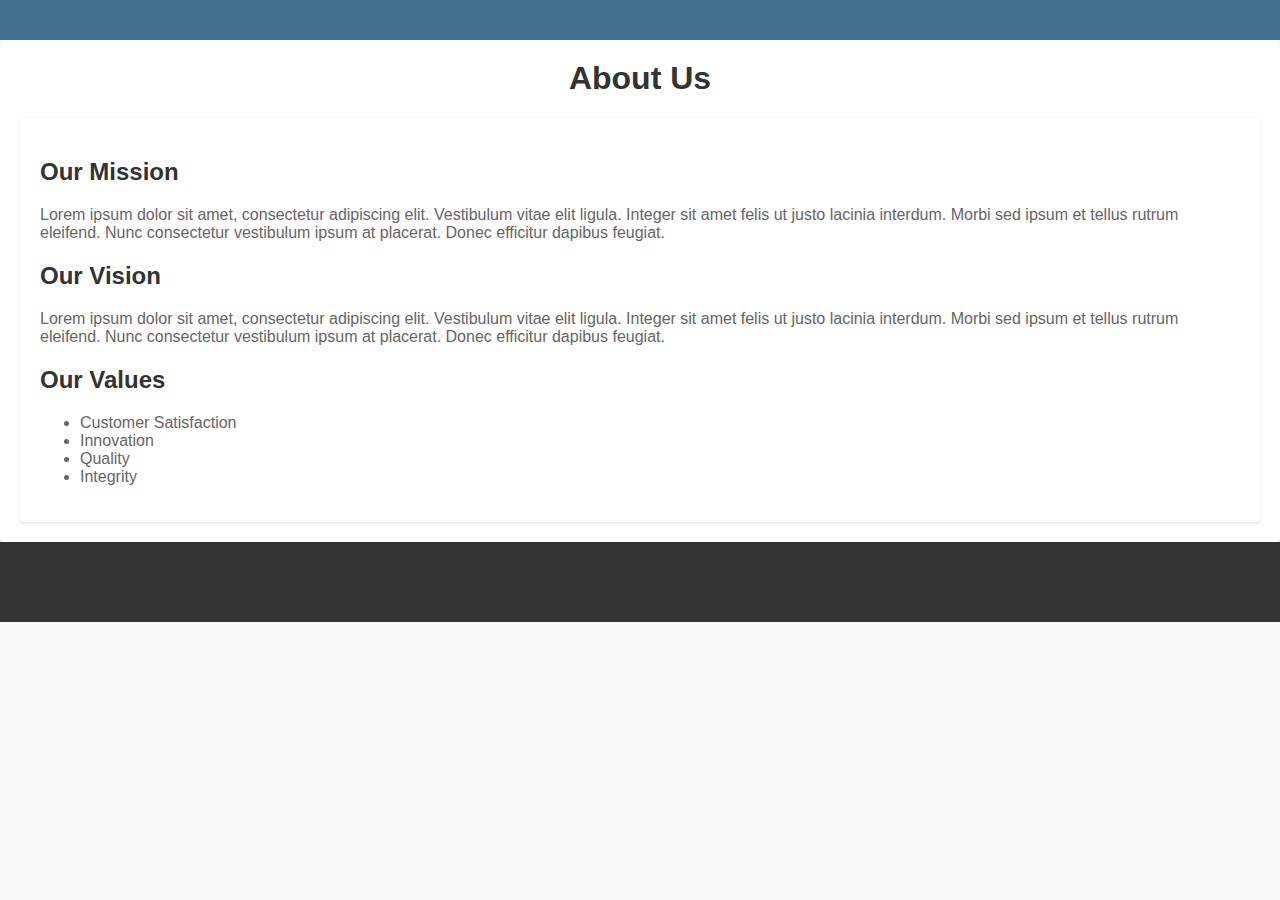
<file: about.html>
<!DOCTYPE html>
<html>
<head>
    <title>Fucen Sewing - About</title>
    <link rel="stylesheet" type="text/css" href="styles.css">
</head>
<body>
    <header>
        <!-- Navigation code here -->
    </header>

    <section class="page-content">
        <h1>About Us</h1>
        <div class="about-details">
            <h2>Our Mission</h2>
            <p>Lorem ipsum dolor sit amet, consectetur adipiscing elit. Vestibulum vitae elit ligula. Integer sit amet felis ut justo lacinia interdum. Morbi sed ipsum et tellus rutrum eleifend. Nunc consectetur vestibulum ipsum at placerat. Donec efficitur dapibus feugiat.</p>

            <h2>Our Vision</h2>
            <p>Lorem ipsum dolor sit amet, consectetur adipiscing elit. Vestibulum vitae elit ligula. Integer sit amet felis ut justo lacinia interdum. Morbi sed ipsum et tellus rutrum eleifend. Nunc consectetur vestibulum ipsum at placerat. Donec efficitur dapibus feugiat.</p>

            <h2>Our Values</h2>
            <ul>
                <li>Customer Satisfaction</li>
                <li>Innovation</li>
                <li>Quality</li>
                <li>Integrity</li>
            </ul>
        </div>
    </section>

    <footer>
        <!-- Footer code here -->
    </footer>

    <script>
        // JavaScript code for dynamic effects
    </script>
</body>
</html>
</file>
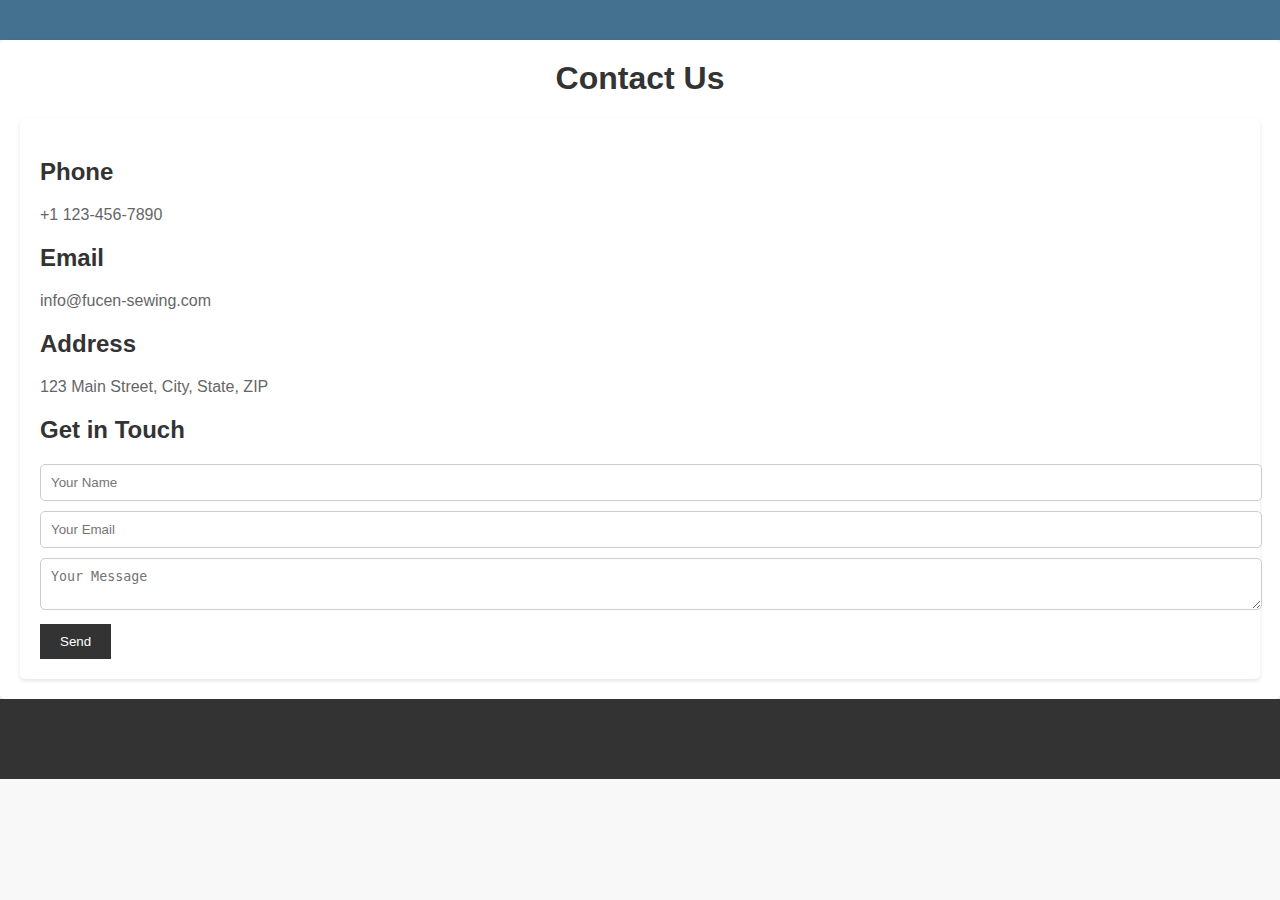
<file: contact.html>
<!DOCTYPE html>
<html>
<head>
    <title>Fucen Sewing - Contact</title>
    <link rel="stylesheet" type="text/css" href="styles.css">
</head>
<body>
    <header>
        <!-- Navigation code here -->
    </header>

    <section class="page-content">
        <h1>Contact Us</h1>
        <div class="contact-details">
            <h2>Phone</h2>
            <p>+1 123-456-7890</p>

            <h2>Email</h2>
            <p>info@fucen-sewing.com</p>

            <h2>Address</h2>
            <p>123 Main Street, City, State, ZIP</p>

            <h2>Get in Touch</h2>
            <form>
                <input type="text" name="name" placeholder="Your Name">
                <input type="email" name="email" placeholder="Your Email">
                <textarea name="message" placeholder="Your Message"></textarea>
                <button type="submit">Send</button>
            </form>
        </div>
    </section>

    <footer>
        <!-- Footer code here -->
    </footer>

    <script>
        // JavaScript code for dynamic effects
    </script>
</body>
</html>
</file>
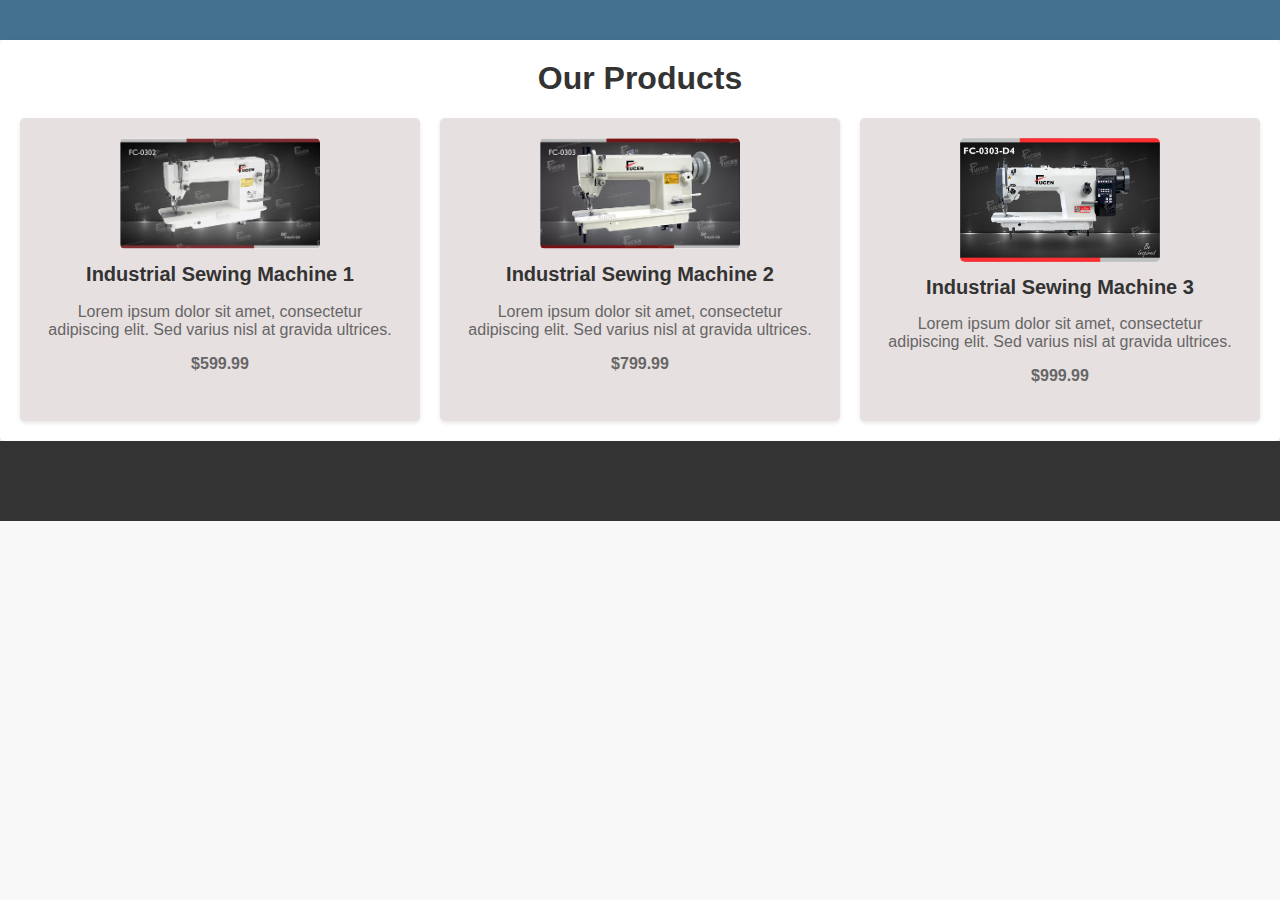
<file: products1.html>
<!DOCTYPE html>
<html>
<head>
    <title>Fucen Sewing - Products</title>
    <link rel="stylesheet" type="text/css" href="styles.css">
</head>
<body class="light-mode">
    <header>
        <!-- Navigation code here -->
    </header>

    <section class="page-content">
        <h1>Our Products</h1>
        <div class="product-list">
            <div class="product">
                <img src="product1.jpg" alt="Product Image">
                <h2>Industrial Sewing Machine 1</h2>
                <p>Lorem ipsum dolor sit amet, consectetur adipiscing elit. Sed varius nisl at gravida ultrices.</p>
                <p class="price">$599.99</p>
            </div>
            <div class="product">
                <img src="product2.jpg" alt="Product Image">
                <h2>Industrial Sewing Machine 2</h2>
                <p>Lorem ipsum dolor sit amet, consectetur adipiscing elit. Sed varius nisl at gravida ultrices.</p>
                <p class="price">$799.99</p>
            </div>
            <div class="product">
                <img src="product3.jpg" alt="Product Image">
                <h2>Industrial Sewing Machine 3</h2>
                <p>Lorem ipsum dolor sit amet, consectetur adipiscing elit. Sed varius nisl at gravida ultrices.</p>
                <p class="price">$999.99</p>
            </div>
        </div>
    </section>

    <footer>
        <!-- Footer code here -->
    </footer>

    <script>
        // JavaScript code for dynamic effects
    </script>
</body>
</html>
</file>
<file: styles.css>
/* Global styles */
body {
    margin: 0;
    padding: 0;
    font-family: Arial, sans-serif;
    transition: background-color 0.3s ease;
}

.light-mode {
    background-color: #f8f8f8;
    color: #333;
}

.dark-mode {
    background-color: #222;
    color: #fff;
}

/* Header styles */
header {
    background-color: #f8f8f8;
    padding: 20px;
    display: flex;
    align-items: center;
    justify-content: space-between;
}

nav ul {
    list-style: none;
    padding: 0;
    margin: 0;
    display: flex;
    gap: 20px;
}

nav ul li a {
    text-decoration: none;
    color: inherit;
    font-weight: bold;
    padding: 10px;
    border-radius: 5px;
    transition: background-color 0.3s ease;
}

nav ul li a:hover {
    background-color: #ebebeb;
}

.logo img {
    max-width: 100px;
}

.mode-toggle {
    display: flex;
    align-items: center;
}

.switch {
    position: relative;
    display: inline-block;
    width: 40px;
    height: 20px;
}

.switch input {
    opacity: 0;
    width: 0;
    height: 0;
}

.slider {
    position: absolute;
    cursor: pointer;
    top: 0;
    left: 0;
    right: 0;
    bottom: 0;
    background-color: #ccc;
    transition: 0.3s;
    border-radius: 20px;
}

.slider:before {
    position: absolute;
    content: "";
    height: 16px;
    width: 16px;
    left: 2px;
    bottom: 2px;
    background-color: white;
    transition: 0.3s;
    border-radius: 50%;
}

input:checked + .slider {
    background-color: #2196F3;
}

input:checked + .slider:before {
    transform: translateX(20px);
}

.slider.round {
    border-radius: 20px;
}

.slider.round:before {
    border-radius: 50%;
}

/* Hero section styles */
.hero {
    background-image: linear-gradient(to bottom right, purple, #1687a7);
    text-align: center;
    padding: 100px 0;
    color: #fff;
}

.hero-content {
    max-width: 800px;
    margin: 0 auto;
    animation: slideUp 1s ease;
}

.hero h1 {
    font-size: 48px;
    margin-bottom: 20px;
}

.hero p {
    font-size: 24px;
    margin-bottom: 30px;
}

.cta-button {
    display: inline-block;
    background-color: #ff4500;
    color: #fff;
    padding: 15px 30px;
    border-radius: 5px;
    text-decoration: none;
    font-size: 20px;
    transition: background-color 0.3s ease;
}

.cta-button:hover {
    background-color: #ff6a00;
}

/* Content section styles */
.content {
    padding: 50px 0;
    background-color: #f8f8f8;
}

.container {
    max-width: 1200px;
    margin: 0 auto;
    display: grid;
    grid-template-columns: repeat(3, 1fr);
    gap: 30px;
}

.column {
    background-color: #fff;
    padding: 30px;
    text-align: center;
    box-shadow: 0 2px 6px rgba(0, 0, 0, 0.1);
    transition: transform 0.3s ease;
}

.column:hover {
    transform: translateY(-5px);
}

.image-container {
    position: relative;
    overflow: hidden;
    border-radius: 50%;
    width: 150px;
    height: 150px;
    margin: 0 auto;
}

.column img {
    max-width: 100%;
    height: auto;
    border-radius: 50%;
    position: absolute;
    top: 50%;
    left: 50%;
    transform: translate(-50%, -50%);
}

.content-details {
    margin-top: 20px;
}

.column h2 {
    font-size: 24px;
    margin-bottom: 10px;
}

.column p {
    font-size: 16px;
    color: #555;
    text-align: justify;
}

/* Footer styles */
footer {
    background-color: #333;
    color: #fff;
    text-align: center;
    padding: 20px;
}

/* Animations */
@keyframes slideUp {
    from {
        opacity: 0;
        transform: translateY(100px);
    }
    to {
        opacity: 1;
        transform: translateY(0);
    }
}


/* Add your custom styles here for the entire website */
body {
    font-family: Arial, sans-serif;
    margin: 0;
    padding: 0;
    background-color: #f8f8f8;
}

header {
    background-color: #43718f;
    color: #fff;
    padding: 20px;
}

nav {
    display: flex;
    justify-content: space-between;
    align-items: center;
}

nav h1 {
    font-size: 24px;
    margin: 0;
}

nav ul {
    list-style: none;
    margin: 0;
    padding: 0;
}

nav ul li {
    display: inline;
    margin-left: 10px;
}

nav ul li a {
    color: #fff;
    text-decoration: none;
    padding: 5px;
}

.page-content {
    padding: 20px;
    background-color: #fff;
    border-radius: 5px;
    box-shadow: 0 2px 4px rgba(0, 0, 0, 0.1);
}

h1 {
    font-size: 32px;
    margin-top: 0;
    color: #333;
    text-align: center;
}

.product-list {
    display: grid;
    grid-template-columns: repeat(3, 1fr);
    grid-gap: 20px;
}

.product {
    background-color: #e7e0e0;
    border-radius: 5px;
    padding: 20px;
    text-align: center;
    box-shadow: 0 2px 4px rgba(0, 0, 0, 0.1);
    transition: transform 0.3s ease-in-out;
}

.product:hover {
    transform: translateY(-5px);
}

.product img {
    width: 100%;
    max-width: 200px;
    height: auto;
    border-radius: 5px;
}

.product h2 {
    margin-top: 10px;
    font-size: 20px;
    color: #333;
}

.product p {
    margin-top: 10px;
    color: #666;
}

.price {
    font-weight: bold;
}

.about-details {
    margin-top: 20px;
    background-color: #fff;
    border-radius: 5px;
    padding: 20px;
    box-shadow: 0 2px 4px rgba(0, 0, 0, 0.1);
}

.about-details h2 {
    font-size: 24px;
    color: #333;
}

.about-details p {
    margin-top: 10px;
    color: #666;
}

.about-details ul {
    margin-top: 10px;
    color: #666;
}

.contact-details {
    margin-top: 20px;
    background-color: #fff;
    border-radius: 5px;
    padding: 20px;
    box-shadow: 0 2px 4px rgba(0, 0, 0, 0.1);
}

.contact-details h2 {
    font-size: 24px;
    color: #333;
}

.contact-details p {
    margin-top: 10px;
    color: #666;
}

.contact-details form {
    margin-top: 10px;
}

.contact-details input,
.contact-details textarea {
    width: 100%;
    padding: 10px;
    margin-bottom: 10px;
    border: 1px solid #ccc;
    border-radius: 5px;
}

.contact-details button {
    padding: 10px 20px;
    background-color: #333;
    color: #fff;
    border: none;
    cursor: pointer;
}

.contact-details button:hover {
    background-color: #555;
}
footer {
    background-color: #333;
    color: #fff;
    padding: 40px 0;
    text-align: center;
  }
  
  .footer-container {
    display: flex;
    justify-content: space-between;
  }
  
  .footer-column {
    flex: 1;
    padding: 30px;
    text-align: left;
    border-radius: 10px;
    box-shadow: 0 2px 4px rgba(0, 0, 0, 0.2);
    margin: 0 10px;
  }
  
  .footer-column:nth-child(odd) {
    background-color: #222;
  }
  
  .footer-column:nth-child(even) {
    background-color: #333;
  }
  
  .footer-column h3 {
    color: #fff;
    font-size: 24px;
    margin-bottom: 20px;
  }
  
  .footer-column p {
    color: #ccc;
    margin-bottom: 10px;
  }
  
  .footer-column a {
    color: #fff;
    text-decoration: none;
  }
  
  .footer-column a:hover {
    color: #999;
  }
  
  .footer-bottom {
    margin-top: 40px;
  }
  
  .footer-bottom p {
    margin: 0;
  }
  
  .social-icons {
    margin-top: 20px;
  }
  
  .social-icon {
    display: inline-block;
    color: #fff;
    font-size: 20px;
    margin-right: 10px;
    transition: color 0.3s;
  }
  
  .social-icon:hover {
    color: #999;
  }
  
  .section-title {
    text-align: center;
    margin-bottom: 20px;
}

.feature {
    display: flex;
    flex-direction: column;
    align-items: center;
    text-align: center;
    margin-bottom: 40px;
}

.feature i {
    font-size: 24px;
    margin-bottom: 10px;
}

.feature h3 {
    font-size: 18px;
    margin-bottom: 10px;
}

.feature p {
    font-size: 14px;
    color: #777;
}


.contact-content {
    max-width: 600px;
    margin: 0 auto;
}

.contact-content form {
    display: flex;
    flex-wrap: wrap;
    justify-content: center;
    align-items: flex-start;
}

.contact-content input,
.contact-content textarea {
    width: 100%;
    padding: 10px;
    margin-bottom: 20px;
    border-radius: 4px;
}

.contact-content button {
    padding: 10px 20px;
    background-color: #333;
    color: #fff;
    border-radius: 4px;
    cursor: pointer;
    margin-bottom: 30px;
}

.contact-content button:hover {
    background-color: #4c3c63;
}

.testimonial {
    background-color: #f9f9f9;
    padding: 50px 0;
}

.testimonial .container {
    max-width: 1200px;
    margin: 0 auto;
    text-align: center;
}

.testimonial h2 {
    font-size: 32px;
    font-weight: bold;
    color: #333;
    margin-bottom: 30px;
}

.testimonial-slider {
    display: flex;
    justify-content: center;
    align-items: center;
}

/*
footer {
    background-color: #333;
    color: #fff;
    padding: 20px;
    text-align: center;
}
*/
</file>
